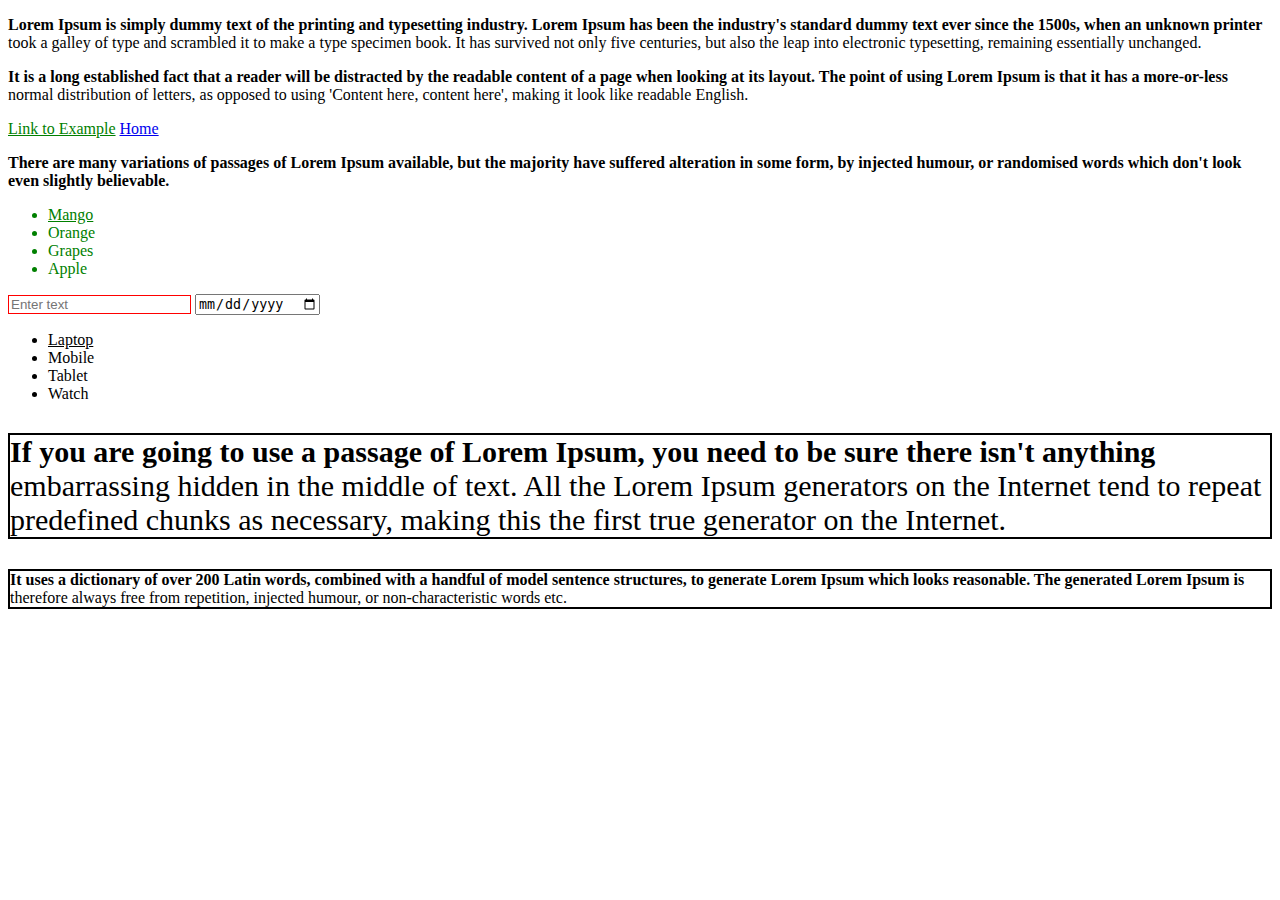
<file: Day2(07.02.2024)/selector.html>
<!DOCTYPE html>
<html lang="en">
  <head>
    <meta charset="UTF-8" />
    <meta name="viewport" content="width=device-width, initial-scale=1.0" />
    <title>CSS Selector Exercise</title>
    <link rel="stylesheet" href="style.css" />
  </head>
  <body>
    <p>
      Lorem Ipsum is simply dummy text of the printing and typesetting industry.
      Lorem Ipsum has been the industry's standard dummy text ever since the
      1500s, when an unknown printer took a galley of type and scrambled it to
      make a type specimen book. It has survived not only five centuries, but
      also the leap into electronic typesetting, remaining essentially
      unchanged.
    </p>

    <p>
      It is a long established fact that a reader will be distracted by the
      readable content of a page when looking at its layout. The point of using
      Lorem Ipsum is that it has a more-or-less normal distribution of letters,
      as opposed to using 'Content here, content here', making it look like
      readable English.
    </p>

    <a href="https://example.com">Link to Example</a>
    <a href="#">Home</a>

    <p class="highlight">
      There are many variations of passages of Lorem Ipsum available, but the
      majority have suffered alteration in some form, by injected humour, or
      randomised words which don't look even slightly believable.
    </p>

    <ul>
      <li>Mango</li>
      <li>Orange</li>
      <li>Grapes</li>
      <li>Apple</li>
    </ul>

    <input type="text" placeholder="Enter text" />
    <input type="date" />
    <ul>
      <li>Laptop</li>
      <li>Mobile</li>
      <li>Tablet</li>
      <li>Watch</li>
    </ul>

    <div>
      <p>
        If you are going to use a passage of Lorem Ipsum, you need to be sure
        there isn't anything embarrassing hidden in the middle of text. All the
        Lorem Ipsum generators on the Internet tend to repeat predefined chunks
        as necessary, making this the first true generator on the Internet.
      </p>
    </div>

    <p>
      It uses a dictionary of over 200 Latin words, combined with a handful of
      model sentence structures, to generate Lorem Ipsum which looks reasonable.
      The generated Lorem Ipsum is therefore always free from repetition,
      injected humour, or non-characteristic words etc.
    </p>
  </body>
</html>
</file>
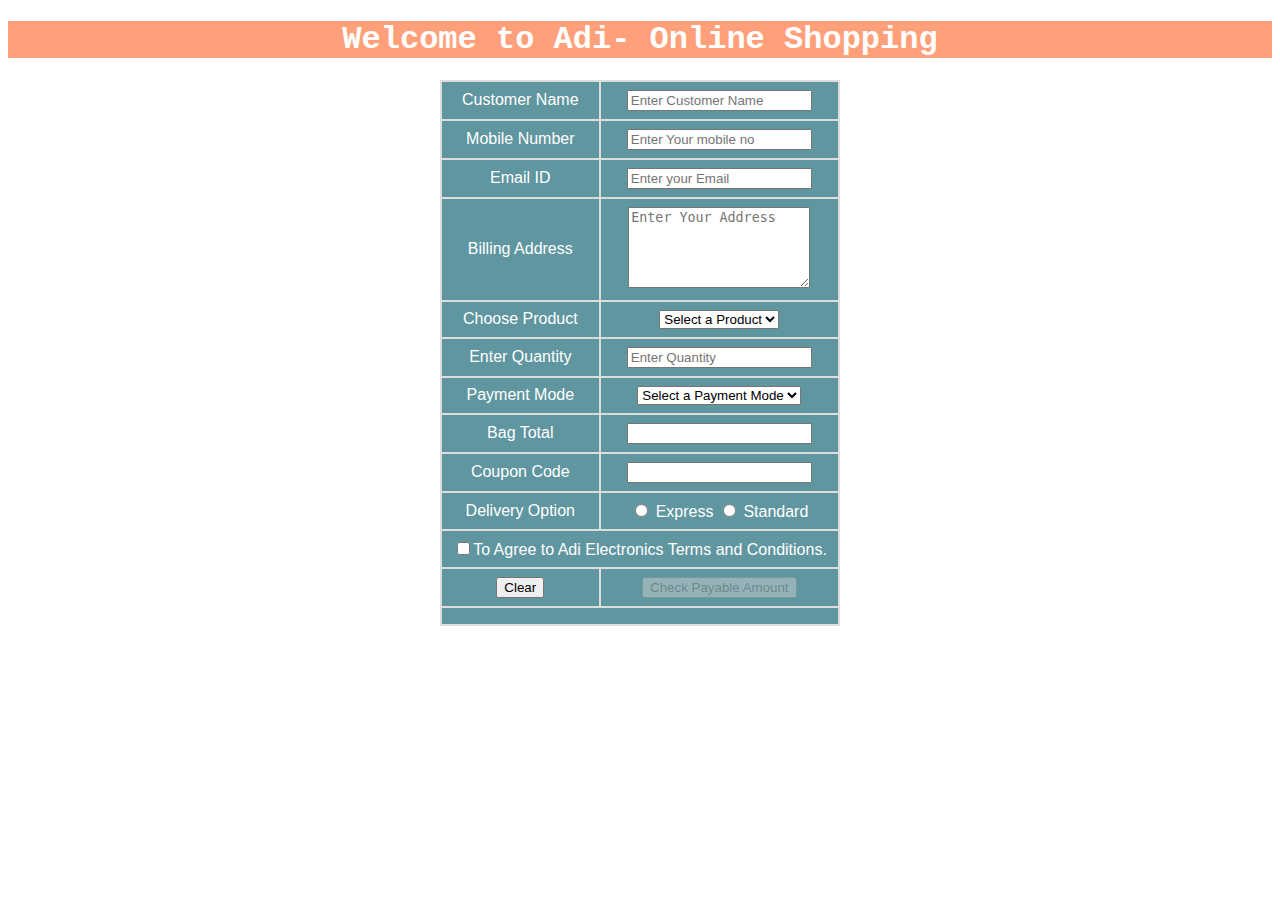
<file: ICT/shopping.html>
<!DOCTYPE html>
<html lang="en">
  <head>
    <meta charset="UTF-8" />
    <meta name="viewport" content="width=device-width, initial-scale=1.0" />
    <title>Adi Electronics Online Shopping</title>
    <link rel="stylesheet" href="shopping.css" />
  </head>
  <body onload="disableSubmit()">
    <h1>Welcome to Adi- Online Shopping</h1>
    <form action="#" onsubmit=" return calculateFinalAmount(event)">
      <table id="Ebill">
        <tr>
          <td><label for="custname">Customer Name</label></td>
          <td>
            <input
              type="text"
              id="custname"
              name="custname"
              pattern="[a-zA-Z\s]+"
              placeholder="Enter Customer Name"
              title="Customer Name should contain only alphabets and can have spaces"
              required
            />
          </td>
        </tr>
        <tr>
          <td><label for="mobileNumber">Mobile Number</label></td>
          <td>
            <input
              type="tel"
              id="mobileNumber"
              name="mobileNumber"
              placeholder="Enter Your mobile no"
              pattern="[7-9]{1}[0-9]{9}"
              title="It should be 10 digits and should start with 7/8/9"
              required
            />
          </td>
        </tr>
        <tr>
          <td><label for="email">Email ID</label></td>
          <td>
            <input
              type="email"
              id="email"
              name="email"
              placeholder="Enter your Email"
              required
            />
          </td>
        </tr>
        <tr>
          <td><label for="address">Billing Address</label></td>
          <td>
            <textarea
              rows="5"
              cols="20"
              placeholder="Enter Your Address"
              required
            ></textarea>
          </td>
        </tr>
        <tr>
          <td><label for="product">Choose Product</label></td>
          <td>
            <select id="product" name="product" required>
              <option value="" disabled selected>Select a Product</option>
              <option value="1" id="TV">TV</option>
              <option value="2" id="Fridge">Fridge</option>
              <option value="3" id="Mobile">Mobile</option>
            </select>
          </td>
        </tr>
        <tr>
          <td><label for="quantity">Enter Quantity</label></td>
          <td>
            <input
              type="number"
              id="quantity"
              name="quantity"
              min="1"
              placeholder="Enter Quantity"
              required
            />
          </td>
        </tr>
        <tr>
          <td><label for="mode">Payment Mode</label></td>
          <td>
            <select name="mode" id="mode" required>
              <option value="" disabled selected>Select a Payment Mode</option>
              <option value="1" id="Cash">Cash On Delivery</option>
              <option value="2" id="Debit">Debit Card</option>
              <option value="3" id="UPI">UPI Transfer</option>
            </select>
          </td>
        </tr>
        <tr>
          <td><label for="bill">Bag Total</label></td>
          <td>
            <input
              type="number"
              id="bill"
              name="bill"
              onfocus="calculateBagTotal()"
              required
            />
          </td>
        </tr>
        <tr>
          <td><label for="coupon">Coupon Code</label></td>
          <td>
            <input
              type="text"
              id="coupon"
              name="coupon"
              pattern="ADI[0-9]{4}"
              title="Enter Coupon Code"
              onfocus="calculateCoupon()"
              readonly
              required
            />
          </td>
        </tr>
        <tr>
          <td><label>Delivery Option</label></td>
          <td>
            <input
              type="radio"
              id="express"
              name="delivery"
              value="Express"
              required
            />
            <label for="express">Express</label>
            <input
              type="radio"
              id="standard"
              name="delivery"
              value="Standard"
            />
            <label for="standard">Standard</label>
          </td>
        </tr>
        <tr>
          <td colspan="2">
            <input
              type="checkbox"
              id="terms"
              name="terms"
              onchange="activateButton(this)"
            />To Agree to Adi Electronics Terms and Conditions.
          </td>
        </tr>
        <tr>
          <td><button type="reset" id="reset" name="reset">Clear</button></td>
          <td>
            <button type="submit" id="submit" name="submit" onclick="">
              Check Payable Amount
            </button>
          </td>
        </tr>
        <tr>
          <td colspan="2"><div id="result"></div></td>
        </tr>
      </table>
    </form>
  </body>
  <script>
    var productPrices = {
      1: 30000,
      2: 50000,
      3: 20000,
    };

    function calculateBagTotal() {
      var product = document.getElementById("product").value;
      var quantity = parseInt(document.getElementById("quantity").value);
      var paymentMode = document.getElementById("mode").value;

      let bagTotal = productPrices[product] * quantity;

      if (paymentMode === "Debit") {
        bagTotal *= 0.05;
      }

      document.getElementById("bill").value = bagTotal.toFixed(2);
    }

    function calculateCoupon() {
      var bagTotal = parseFloat(document.getElementById("bill").value);
      let couponCode = "ADI";
      if (bagTotal >= 100000) {
        couponCode += bagTotal.toFixed(0).slice(0, 4);
      } else {
        couponCode += "0000";
      }
      document.getElementById("coupon").value = couponCode;
    }

    function calculateFinalAmount(event) {
      event.preventDefault();
      var bagTotal = parseFloat(document.getElementById("bill").value);
      var couponDigits = parseInt(
        document.getElementById("coupon").value.substring(3)
      );
      var deliveryOption = document.querySelector(
        'input[name="delivery"]:checked'
      ).value;
      let deliveryCharge = 0;

      if (deliveryOption === "Express") {
        deliveryCharge = 500;
      }

      var finalAmount = bagTotal + couponDigits + deliveryCharge;

      var customerName = document.getElementById("custname").value;
      var email = document.getElementById("email").value;

      var resultMessage = `Dear ${customerName}, Your Final bill is Rs: ${finalAmount}/-, Product will be delivered in next ${
        deliveryOption === "Express" ? "24" : "72"
      } hrs. Invoice Copy is mailed on: ${email}`;

      document.getElementById("result").innerHTML = resultMessage;
      return false;
    }

    function disableSubmit() {
      document.getElementById("submit").disabled = true;
    }

    function activateButton(checkbox) {
      if (checkbox.checked) {
        document.getElementById("submit").disabled = false;
      } else {
        document.getElementById("submit").disabled = true;
      }
    }
  </script>
</html>
</file>
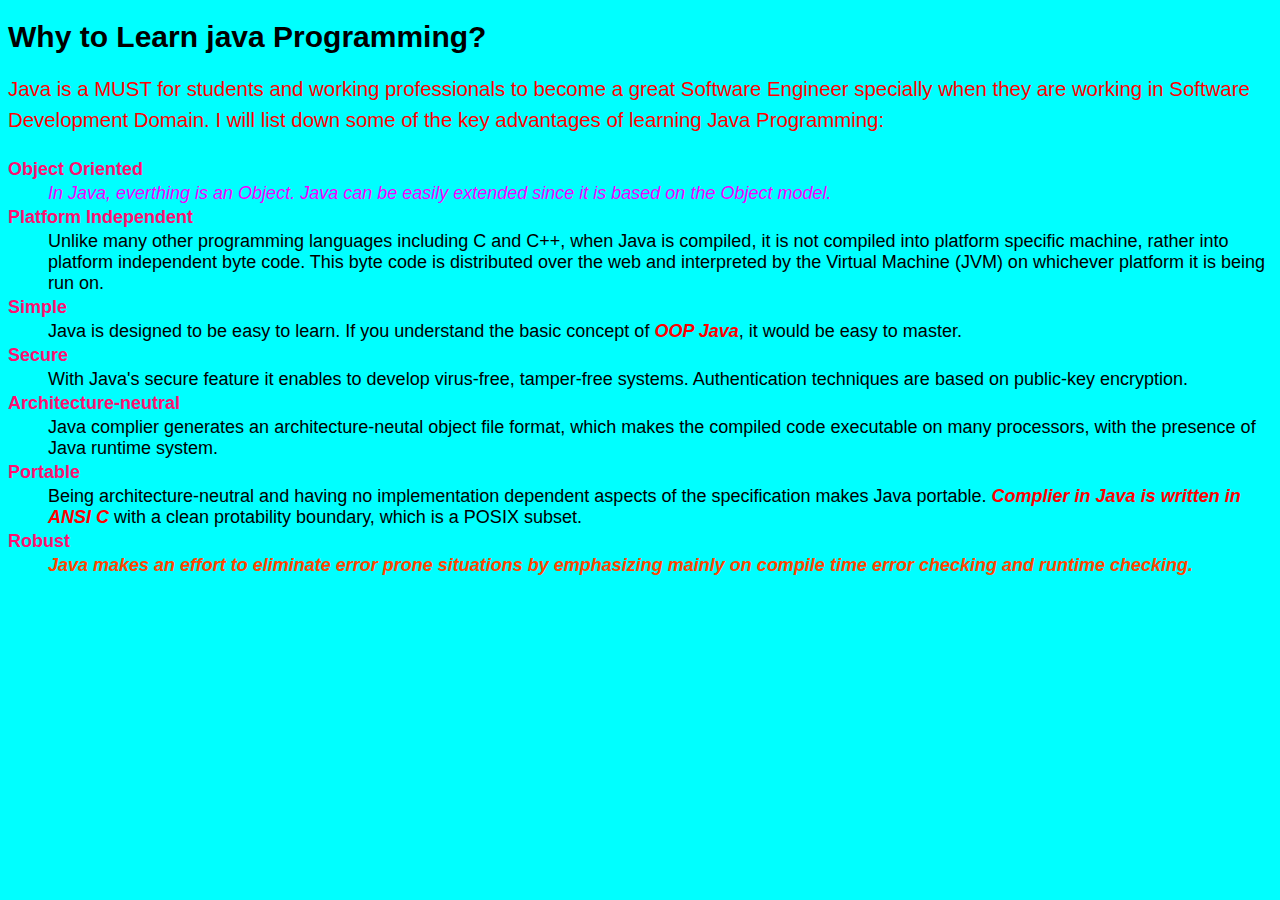
<file: Day1(06.02.2024)/Lear_material/index2.html>
<!DOCTYPE html>
<html lang="en">
  <head>
    <meta charset="UTF-8" />
    <meta name="viewport" content="width=device-width, initial-scale=1.0" />
    <title>Learing Material Online</title>
    <link rel="stylesheet" href="Style.css" />
  </head>
  <body>
    <h1>Why to Learn java Programming?</h1>
    <p title="para">
      Java is a MUST for students and working professionals to become a great
      Software Engineer specially when they are working in Software Development
      Domain. I will list down some of the key advantages of learning Java
      Programming:
    </p>
    <dl>
      <dt id="reasons">Object Oriented</dt>
      <dd class="description01">
        In Java, everthing is an Object. Java can be easily extended since it is
        based on the Object model.
      </dd>
      <dt id="reasons">Platform Independent</dt>
      <dd>
        Unlike many other programming languages including C and C++, when Java
        is compiled, it is not compiled into platform specific machine, rather
        into platform independent byte code. This byte code is distributed over
        the web and interpreted by the Virtual Machine (JVM) on whichever
        platform it is being run on.
      </dd>
      <dt id="reasons">Simple</dt>
      <dd>
        Java is designed to be easy to learn. If you understand the basic
        concept of <em>OOP Java</em>, it would be easy to master.
      </dd>
      <dt id="reasons">Secure</dt>
      <dd>
        With Java's secure feature it enables to develop virus-free, tamper-free
        systems. Authentication techniques are based on public-key encryption.
      </dd>
      <dt id="reasons">Architecture-neutral</dt>
      <dd>
        Java complier generates an architecture-neutal object file format, which
        makes the compiled code executable on many processors, with the presence
        of Java runtime system.
      </dd>
      <dt id="reasons">Portable</dt>
      <dd>
        Being architecture-neutral and having no implementation dependent
        aspects of the specification makes Java portable.
        <em>Complier in Java is written in ANSI C</em> with a clean protability
        boundary, which is a POSIX subset.
      </dd>
      <dt id="reasons">Robust</dt>
      <dd class="description07">
        Java makes an effort to eliminate error prone situations by emphasizing
        mainly on compile time error checking and runtime checking.
      </dd>
    </dl>
  </body>
</html>
</file>
<file: Day2(07.02.2024)/style.css>
p {
  font-weight: normal;
}

p::first-line {
  font-weight: bold;
}

a[href^="https://"]
{
  color: green;
}

.highlight {
  font-weight: bold;
}

ul:first-of-type {
  color: green;
}

ul li:first-child {
  text-decoration: underline;
}

input[type="text"] {
  border: 1px solid red;
}

div > p {
  font-size: 30px;
}

p:last-of-type {
  border: 2px solid black;
}

a:hover {
  color: orange;
}
</file>
<file: ICT/shopping.css>
h1 {
  text-align: center;
  color: #ffffff;
  font-family: "Courier New", Courier, monospace;
  background-color: #ffa07a;
}
body {
  color: #fffacd;
}
#Ebill {
  font-family: Arial, Helvetica, sans-serif;
  width: 400px;
  background-color: #5f96a0;
  color: white;
  text-align: center;
  border-collapse: collapse;
}
table {
  margin: auto;
  padding-top: 12px;
  padding-bottom: 12px;
}

#Ebill th,
#Ebill td {
  border: 2px solid #ddd;
  padding: 8px;
}

#result {
  color: #770080;
  font-weight: bold;
}
</file>
<file: Day1(06.02.2024)/Lear_material/Style.css>
body {
  background-color: #00ffff;
  font-family: Arial;
  font-size: 12px;
}
h1 {
  font-size: 2.5em;
}
dd {
  font-size: 1.5em;
}
p[title] {
  color: #ff0000;
  font-size: 1.7em;
  line-height: 1.5;
}
#reasons {
  color: #ff0f70;
  font-weight: bold;
  line-height: 1.5;
  font-size: 1.5em;
}
.description01 {
  font-style: italic;
  color: #f500ff;
}
.description07 {
  font-style: italic;
  color: #ff4500;
  font-weight: bold;
}
em {
  color: #ff0000;
  font-weight: bold;
}
</file>
